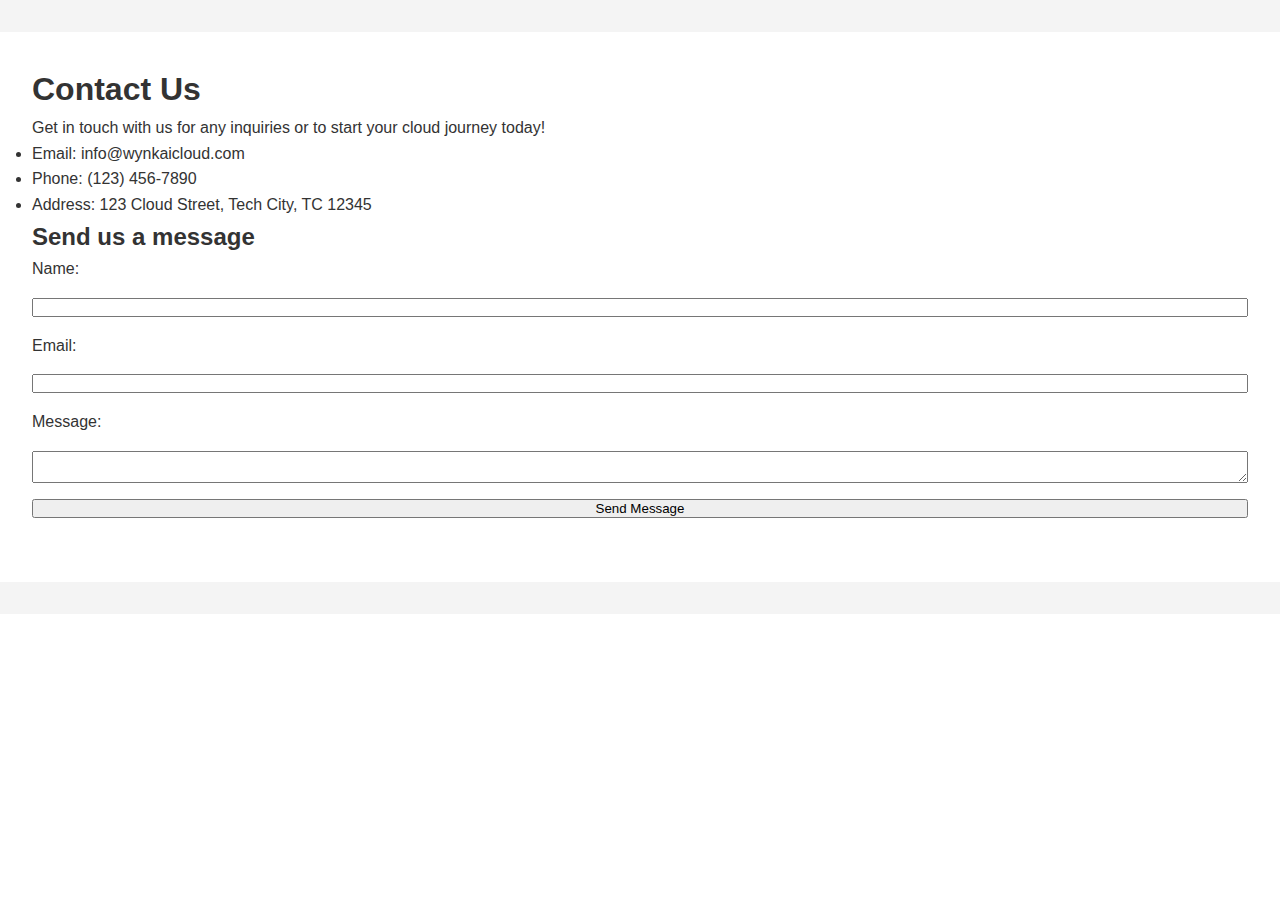
<file: contact.html>
<!DOCTYPE html>
<html lang="en">
<head>
    <meta charset="UTF-8">
    <meta name="viewport" content="width=device-width, initial-scale=1.0">
    <title>Contact Us - Wynkai Cloud</title>
    <link rel="stylesheet" href="css/style.css">
</head>
<body>
    <header>
        <!-- Same navigation as index.html -->
    </header>

    <main>
        <h1>Contact Us</h1>
        
        <section class="contact-info">
            <p>Get in touch with us for any inquiries or to start your cloud journey today!</p>
            <ul>
                <li>Email: info@wynkaicloud.com</li>
                <li>Phone: (123) 456-7890</li>
                <li>Address: 123 Cloud Street, Tech City, TC 12345</li>
            </ul>
        </section>

        <section class="contact-form">
            <h2>Send us a message</h2>
            <form id="contact-form">
                <label for="name">Name:</label>
                <input type="text" id="name" name="name" required>

                <label for="email">Email:</label>
                <input type="email" id="email" name="email" required>

                <label for="message">Message:</label>
                <textarea id="message" name="message" required></textarea>

                <button type="submit">Send Message</button>
            </form>
        </section>
    </main>

    <footer>
        <!-- Same footer as index.html -->
    </footer>

    <script src="js/script.js"></script>
</body>
</html>
</file>
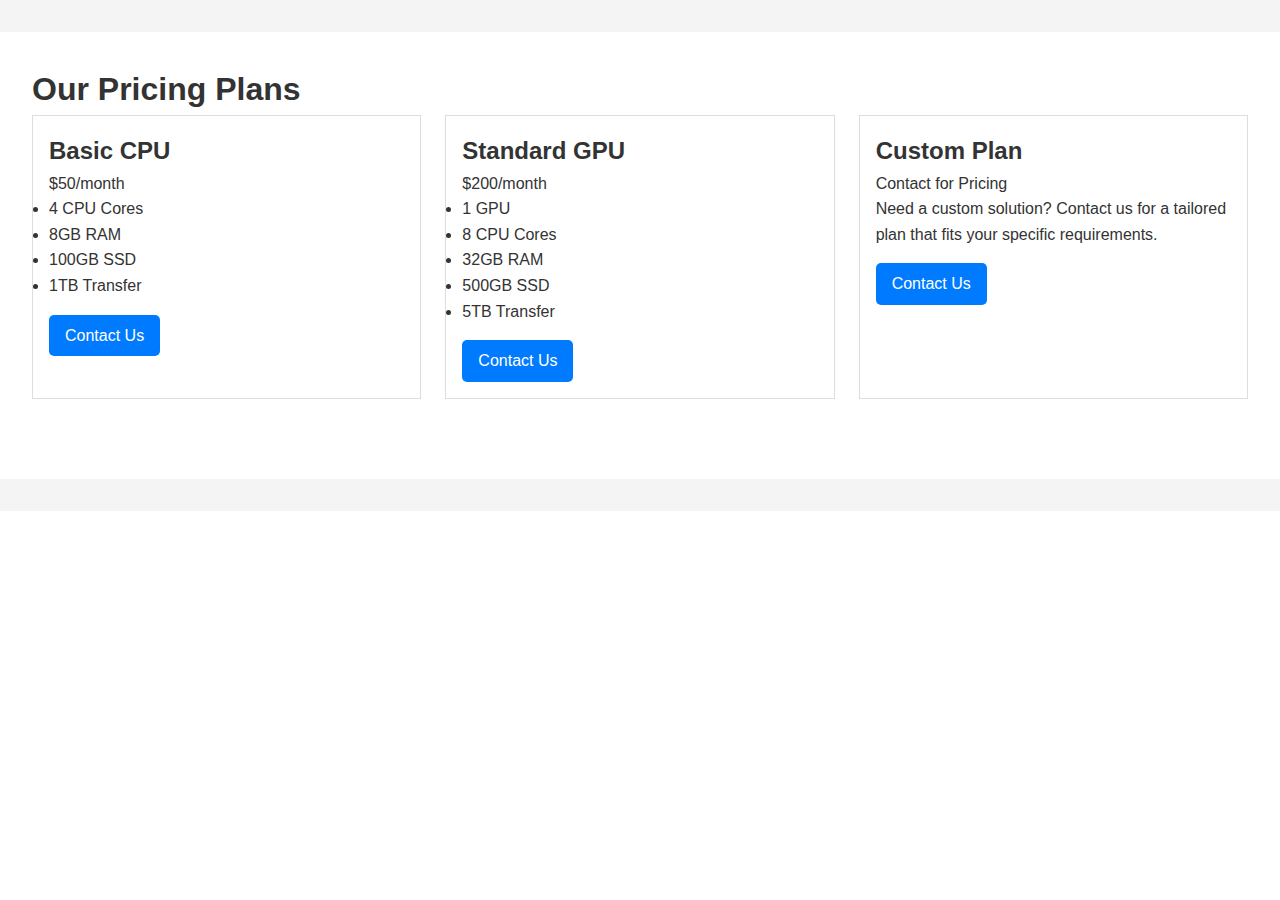
<file: pricing.html>
<!DOCTYPE html>
<html lang="en">
<head>
    <meta charset="UTF-8">
    <meta name="viewport" content="width=device-width, initial-scale=1.0">
    <title>Pricing - Wynkai Cloud</title>
    <link rel="stylesheet" href="css/style.css">
</head>
<body>
    <header>
        <!-- Same navigation as index.html -->
    </header>

    <main>
        <h1>Our Pricing Plans</h1>
        
        <section class="pricing-plans">
            <div class="plan">
                <h2>Basic CPU</h2>
                <p class="price">$50/month</p>
                <ul>
                    <li>4 CPU Cores</li>
                    <li>8GB RAM</li>
                    <li>100GB SSD</li>
                    <li>1TB Transfer</li>
                </ul>
                <a href="contact.html" class="cta-button">Contact Us</a>
            </div>

            <div class="plan">
                <h2>Standard GPU</h2>
                <p class="price">$200/month</p>
                <ul>
                    <li>1 GPU</li>
                    <li>8 CPU Cores</li>
                    <li>32GB RAM</li>
                    <li>500GB SSD</li>
                    <li>5TB Transfer</li>
                </ul>
                <a href="contact.html" class="cta-button">Contact Us</a>
            </div>

            <div class="plan">
                <h2>Custom Plan</h2>
                <p class="price">Contact for Pricing</p>
                <p>Need a custom solution? Contact us for a tailored plan that fits your specific requirements.</p>
                <a href="contact.html" class="cta-button">Contact Us</a>
            </div>
        </section>
    </main>

    <footer>
        <!-- Same footer as index.html -->
    </footer>

    <script src="js/script.js"></script>
</body>
</html>
</file>
<file: css/style.css>
/* Basic reset */
* {
    margin: 0;
    padding: 0;
    box-sizing: border-box;
}

body {
    font-family: Arial, sans-serif;
    line-height: 1.6;
    color: #333;
}

/* Header */
header {
    background-color: #f4f4f4;
    padding: 1rem;
}

nav {
    display: flex;
    justify-content: space-between;
    align-items: center;
}

.logo {
    height: 50px;
}

nav ul {
    display: flex;
    list-style: none;
}

nav ul li {
    margin-left: 1rem;
}

nav ul li a {
    text-decoration: none;
    color: #333;
}

/* Main content */
main {
    padding: 2rem;
}

.hero {
    text-align: center;
    margin-bottom: 2rem;
}

.cta-button {
    display: inline-block;
    background-color: #007bff;
    color: #fff;
    padding: 0.5rem 1rem;
    text-decoration: none;
    border-radius: 5px;
    margin-top: 1rem;
}

.features ul {
    list-style: none;
    margin-left: 1rem;
}

/* Services */
.service {
    margin-bottom: 2rem;
}

.service img {
    max-width: 100%;
    height: auto;
}

/* Pricing */
.pricing-plans {
    display: flex;
    justify-content: space-between;
    flex-wrap: wrap;
}

.plan {
    flex-basis: calc(33.333% - 1rem);
    border: 1px solid #ddd;
    padding: 1rem;
    margin-bottom: 1rem;
}

/* Contact form */
.contact-form form {
    display: flex;
    flex-direction: column;
}

.contact-form label,
.contact-form input,
.contact-form textarea {
    margin-bottom: 1rem;
}

/* Footer */
footer {
    background-color: #f4f4f4;
    text-align: center;
    padding: 1rem;
    margin-top: 2rem;
}

/* Responsive design */
@media (max-width: 768px) {
    .pricing-plans {
        flex-direction: column;
    }

    .plan {
        flex-basis: 100%;
    }
}
</file>
